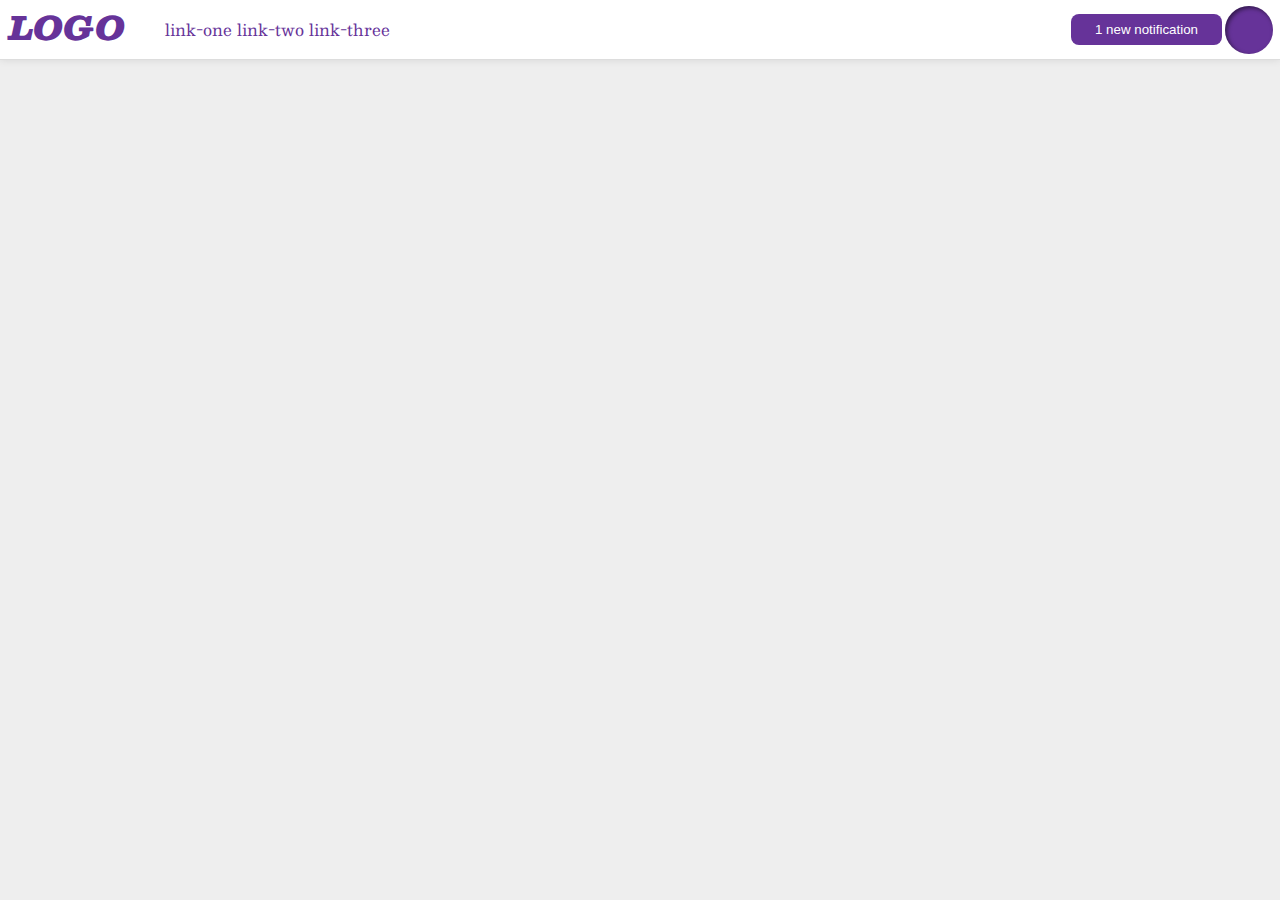
<file: flex/03-flex-header-2/index.html>
<!DOCTYPE html>
<html lang="en">
  <head>
    <meta charset="UTF-8">
    <meta http-equiv="X-UA-Compatible" content="IE=edge">
    <meta name="viewport" content="width=device-width, initial-scale=1.0">
    <title>Flex Header 2</title>
    <link rel="stylesheet" href="style.css">
  </head>
  <body>
    <div class="header">
      <div class="left-header">  
        <div class="logo">
        LOGO</div>
      <ul class="links">
        <li><a href="google.com">link-one</a></li>
        <li><a href="google.com">link-two</a></li>
        <li><a href="google.com">link-three</a></li>
      </ul>
    </div>
      <div class="right-header">
        <button class="notifications">
        1 new notification
        </button>
        <div class="profile-image"></div>
      </div>
    </div>
  </body>
</html>
</file>
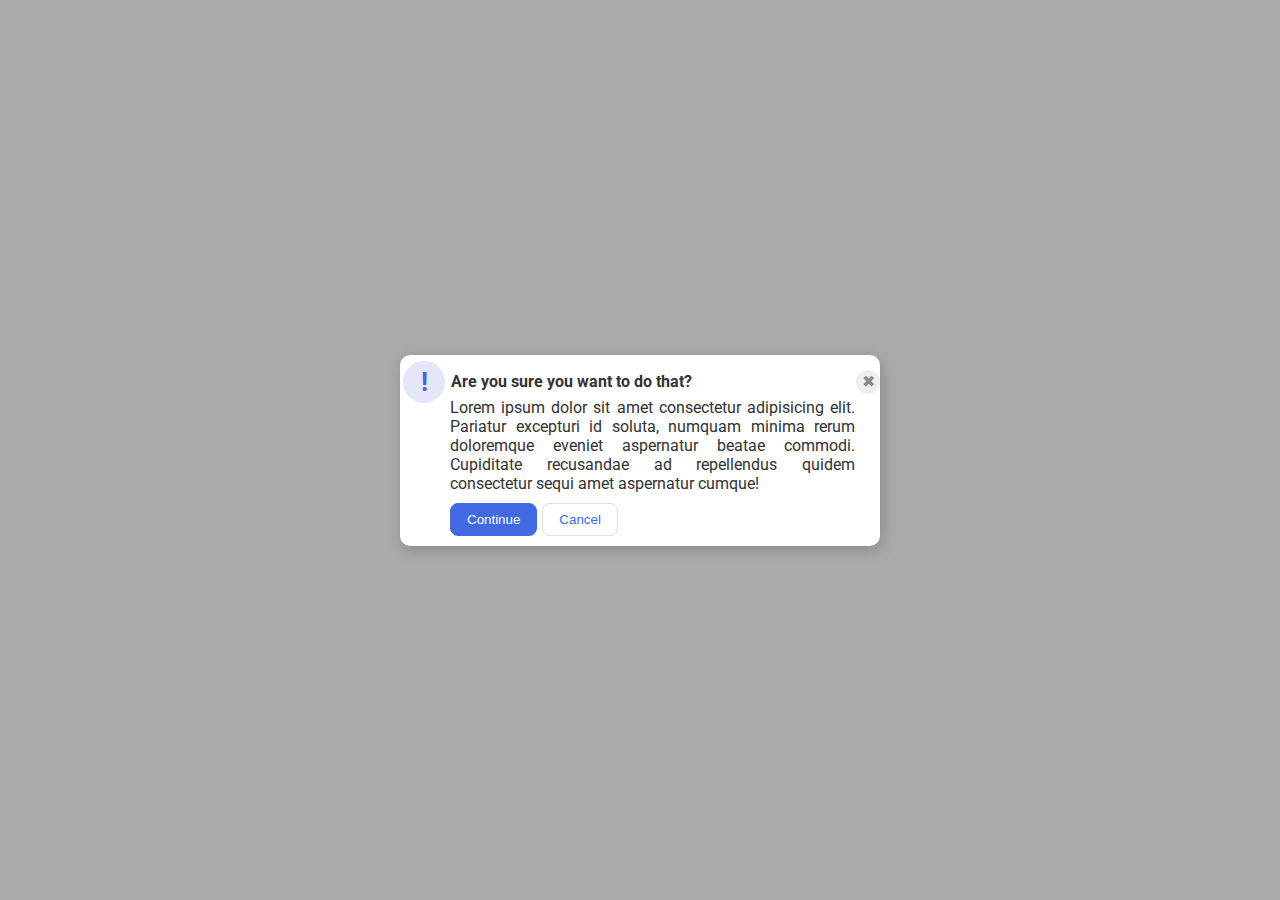
<file: flex/05-flex-modal/index.html>
<!DOCTYPE html>
<html lang="en">
  <head>
    <meta charset="UTF-8">
    <meta http-equiv="X-UA-Compatible" content="IE=edge">
    <meta name="viewport" content="width=device-width, initial-scale=1.0">
    <link rel="stylesheet" href="style.css">
    <title>Modal</title>
  </head>
  <body>
    <div class="modal">
      <div class="modal-header"><div class="icon">!</div>
      <div class="header">Are you sure you want to do that?</div>
      <div class="close-button">✖</div></div>
      <div class="text-wrapper"><div class="text">Lorem ipsum dolor sit amet consectetur adipisicing elit. Pariatur excepturi id soluta, numquam minima rerum doloremque eveniet aspernatur beatae commodi. Cupiditate recusandae ad repellendus quidem consectetur sequi amet aspernatur cumque!</div></div>
      <div class="buttons"><button class="continue">Continue</button>
      <button class="cancel">Cancel</button></div>
    </div>
  </body>
</html>
</file>
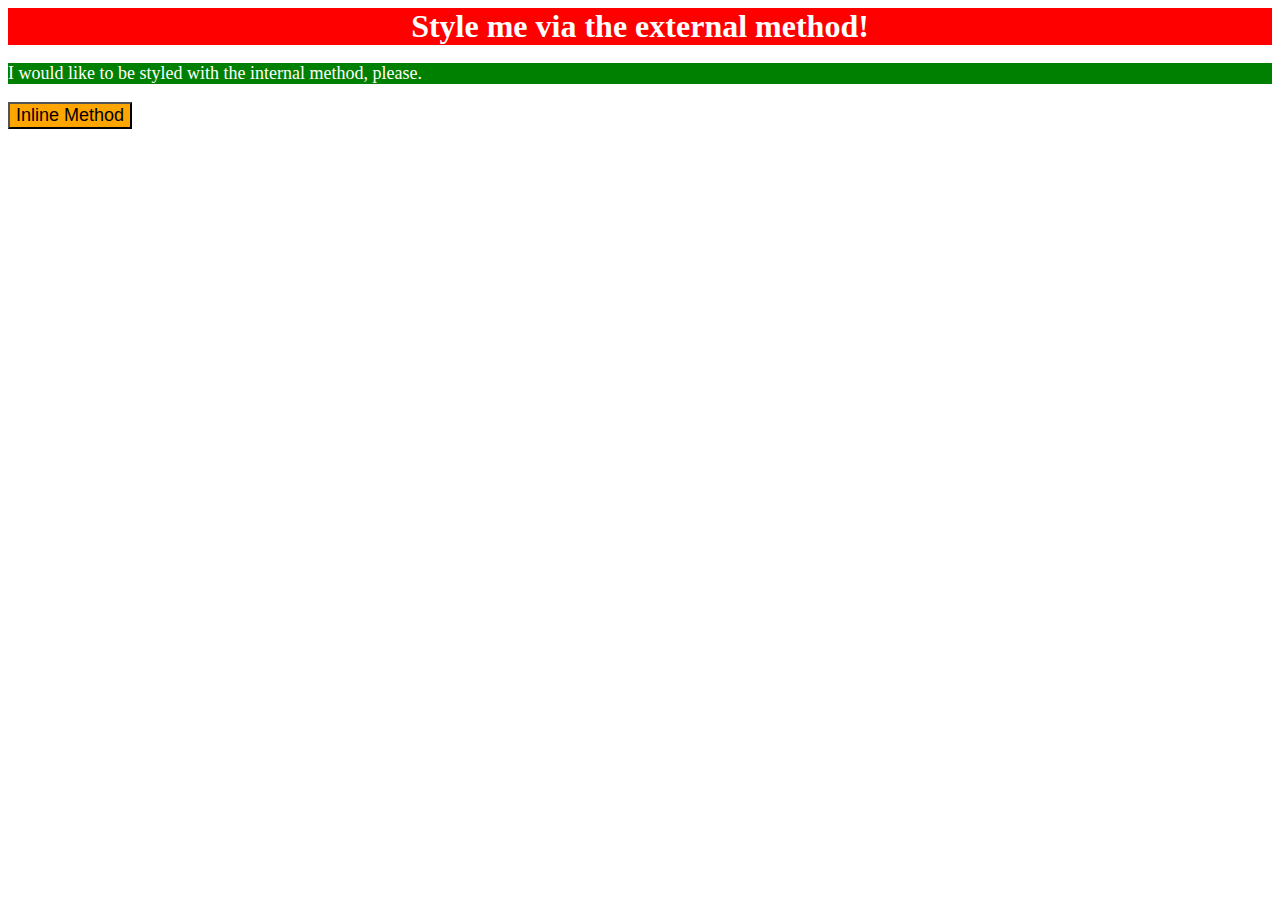
<file: foundations/01-css-methods/index.html>
<!DOCTYPE html>
<html lang="en">
  <head>
    <meta charset="UTF-8">
    <meta http-equiv="X-UA-Compatible" content="IE=edge">
    <meta name="viewport" content="width=device-width, initial-scale=1.0">
    <title>Methods for Adding CSS</title>
    <link rel="stylesheet" href="style.css">
    <style>
      p {
        background-color: green;
        color: white;
        font-size: 18px;
      }
    </style>
  </head>
  <body>
    <div>Style me via the external method!</div>
    <p>I would like to be styled with the internal method, please.</p>
    <button style="background-color: orange; font-size: 18px;">Inline Method</button>
  </body>
</html>
</file>
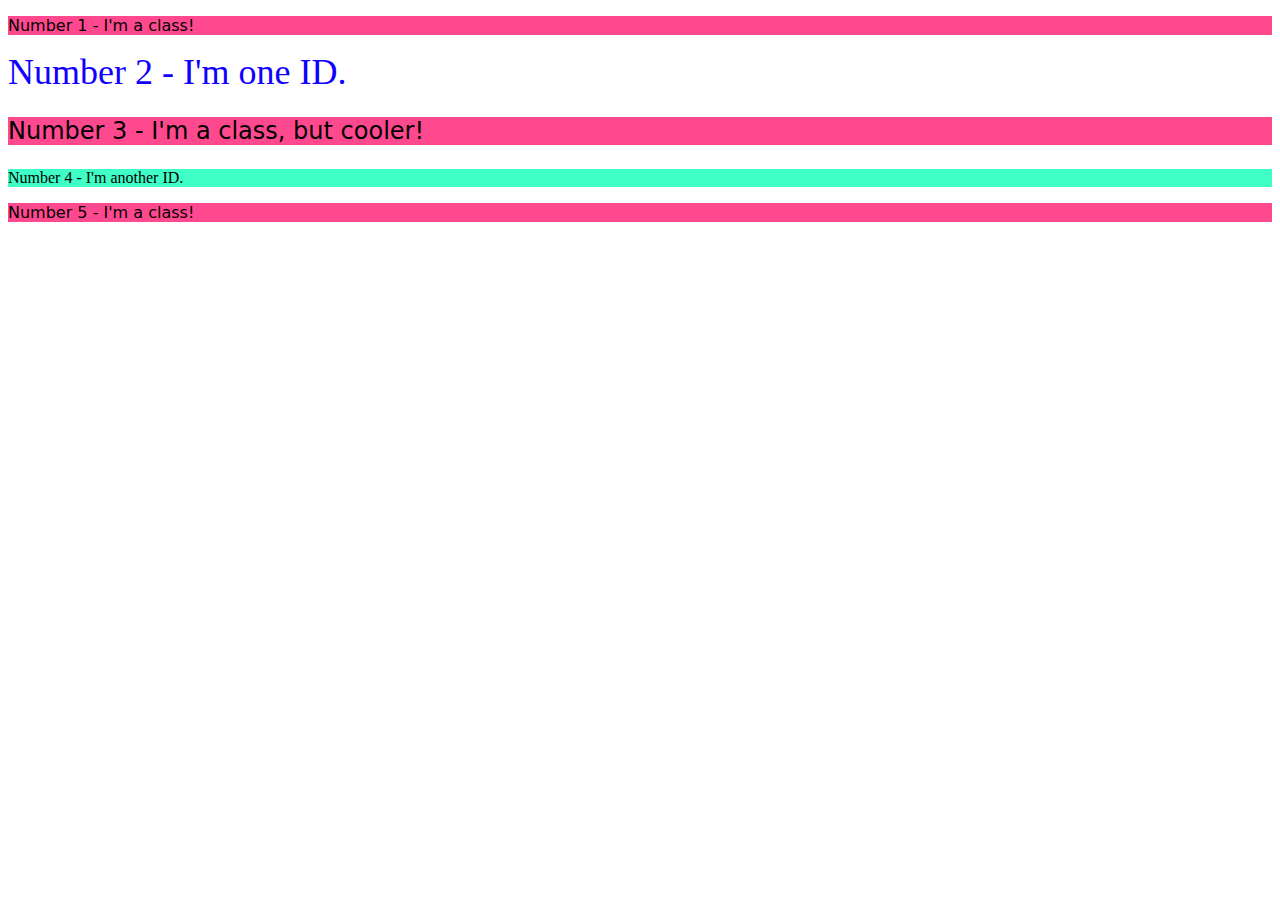
<file: foundations/02-class-id-selectors/index.html>
<!DOCTYPE html>
<html lang="en">
  <head>
    <meta charset="UTF-8">
    <meta http-equiv="X-UA-Compatible" content="IE=edge">
    <meta name="viewport" content="width=device-width, initial-scale=1.0">
    <title>Class and ID Selectors</title>
    <link rel="stylesheet" href="style.css">
  </head>
  <body>
    <p class="odd"> Number 1 - I'm a class!</p>
    <div id="second">Number 2 - I'm one ID.</div>
    <p class="odd cooler">Number 3 - I'm a class, but cooler!</p>
    <div id="fourth">Number 4 - I'm another ID.</div>
    <p class="odd">Number 5 - I'm a class!</p>
  </body>
</html>
</file>
<file: flex/03-flex-header-2/style.css>
/* this is some magical font-importing.  
you'll learn about it later. */
@import url('https://fonts.googleapis.com/css2?family=Besley:ital,wght@0,400;1,900&display=swap');

body {
  margin: 0;
  background: #eee;
  font-family: Besley, serif;
}

.header {
  background: white;
  border-bottom: 1px solid #ddd;
  box-shadow: 0 0 8px rgba(0,0,0,.1);
  display: inline-flex;
  justify-content: space-between;
  width: 100%;
}

.profile-image {
  background: rebeccapurple;
  box-shadow: inset 2px 2px 4px rgba(0,0,0,.5);
  border-radius: 50%;
  width: 48px;
  height:  48px;
  align-content: center;
}

.logo {
  color: rebeccapurple;
  font-size: 32px;
  font-weight: 900;
  font-style: italic;
  margin-left: 9px;
}

.left-header,
.right-header {
  display: inline-flex;
}

.left-header {
  justify-content: flex-start;
  margin-right: auto;
}

.right-header {
  justify-content: flex-end;
  align-items: center;
  margin-left: auto;
  margin-right: 7px;
}

button {
  border: none;
  border-radius: 8px;
  background: rebeccapurple;
  color: white;
  padding: 8px 24px;
  margin-right: 3px;
}

a {
  /* this removes the line under our links */
  text-decoration: none;
  color: rebeccapurple;
}

ul a {
  margin-right: 5px;
}

ul {
  list-style-type: none;
  display: inline-flex;
  align-content: space-between;
}
</file>
<file: flex/05-flex-modal/style.css>
@import url('https://fonts.googleapis.com/css2?family=Roboto:wght@400;700&display=swap');

html, body {
  height: 100%;
}

body {
  font-family: Roboto, sans-serif;
  margin: 0;
  background: #aaa;
  color: #333;
  /* I'll give you this one for free lol */
  display: flex;
  align-items: center;
  justify-content: center;
}

.modal {
  background: white;
  width: 480px;
  border-radius: 10px;
  box-shadow: 2px 4px 16px rgba(0,0,0,.2);
  display: flex;
  flex-shrink: 1;
  flex-grow: 0;
  flex-wrap: wrap;
  align-items: center;
  justify-content: center;
}

.modal-header {
  display: flex;
  align-items: center;
  flex: 1;
  justify-content: space-between;
  margin-top: 6px;
  margin-left: 3px;
}

.header {
  font-weight: bold;
  justify-self: flex-start;
  margin-right: auto;
  margin-left: 6px;
}

.text-wrapper {
  display: inline-flex;
  text-align: justify;
  margin-left: 50px;
  margin-right: 25px;
  margin-top: -5px;
}

.icon {
  color: royalblue;
  font-size: 26px;
  font-weight: 700;
  background: lavender;
  width: 42px;
  height: 42px;
  border-radius: 50%;
  display: flex;
  align-items: center;
  justify-content: center;
}

.close-button {
  background: #eee;
  border-radius: 50%;
  color: #888;
  font-weight: 400;
  font-size: 16px;
  height: 24px;
  width: 24px;
  display: flex;
  align-items: center;
  justify-content: center;
}

.buttons {
  display: flex;
  flex: 1;
  justify-content: flex-start;
  gap: 5px;
  margin: 10px 0px 10px 50px;
}

button {
  padding: 8px 16px;
  border-radius: 8px;
}

button.continue {
  background: royalblue;
  border: 1px solid royalblue;
  color: white;
}

button.cancel {
  background: white;
  border: 1px solid #ddd;
  color: royalblue;
}
</file>
<file: foundations/01-css-methods/style.css>
div {
  background-color: red;
  color: white;
  font-size: 32px;
  text-align: center;
  font-weight: bold;
}
</file>
<file: foundations/02-class-id-selectors/style.css>
.odd {
  background-color: rgba(255, 0, 98, 0.712);
  font-family: "Verdana", "DejaVu Sans", sans-serif;
}

.odd.cooler {
  font-size: 24px;
}

#second {
  color: rgb(17, 0, 255);
  font-size: 36px;
}

#fourth {
  background-color: rgba(0, 255, 179, 0.753);
}
</file>
